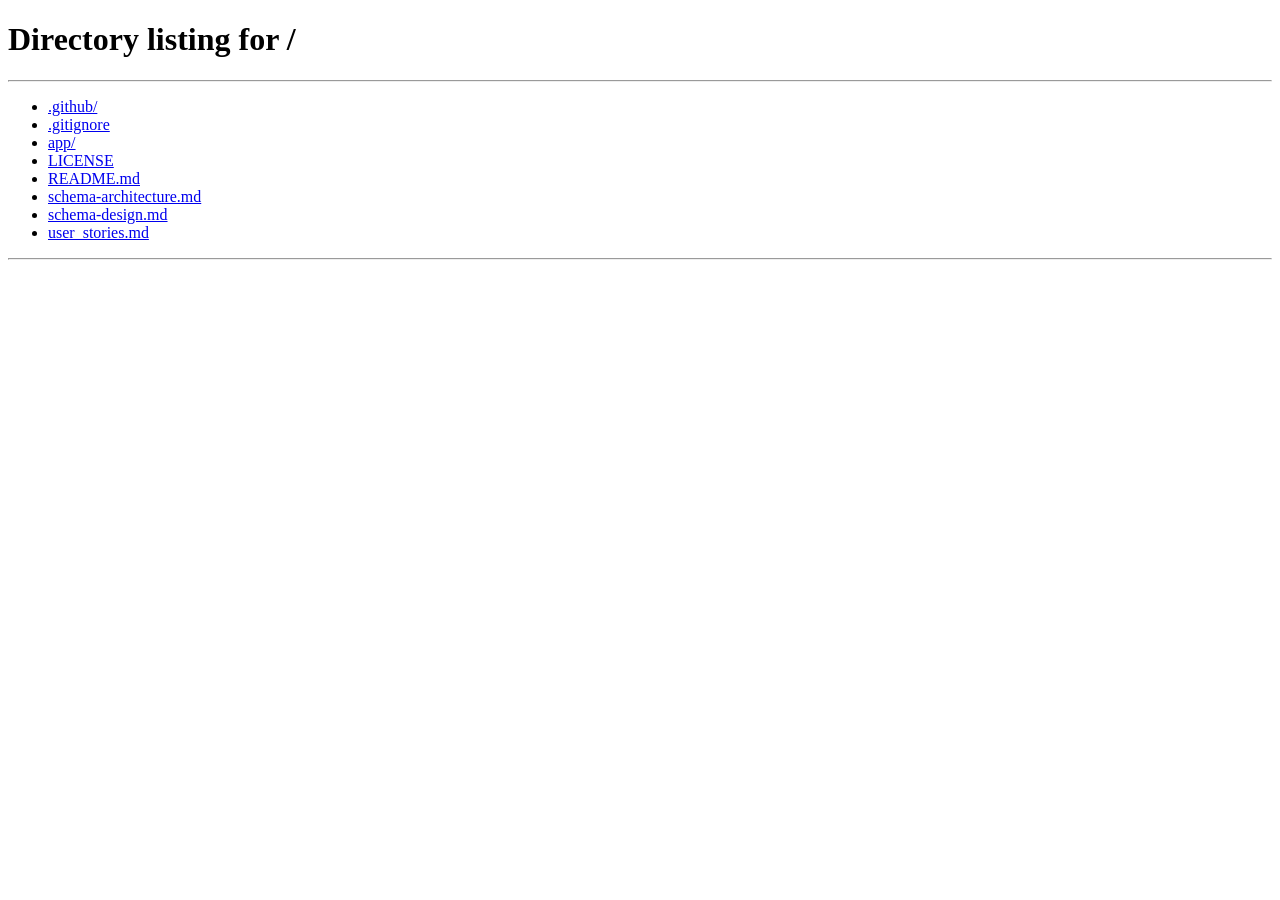
<file: app/src/main/resources/static/pages/addPrescription.html>
<!-- addPrescription.html -->
<!DOCTYPE html>
<html lang="en">

<head>
    <meta charset="UTF-8">
    <link rel="icon" type="image/svg+xml" href="../assets/images/logo/logo.png" />
    <title>DoctorDashboard</title>
    <link rel="stylesheet" href="../assets/css/adminDashboard.css">
    <link rel="stylesheet" href="../assets/css/doctorDashboard.css">
    <link rel="stylesheet" href="../assets/css/addPrescription.css">
    <link rel="stylesheet" href="../assets/css/style.css">
    <script src="../js/render.js" defer></script>
    <script src="../js/util.js" defer></script>
    <script src="../js/components/header.js" defer></script>
    <script src="../js/components/footer.js" defer></script>
    <script type="module" src = "../js/addPrescription.js"></script>

</head>

<body onload="renderContent()">
    <div class="container">
        <div class="wrapper">
            <div id="header"></div>
            <div class="main-content">
                <div class="form-container">
                    <h2 id="heading">Add <span>Prescription</span></h2>
                    <form>
                        <label for="patientName">Patient Name</label>
                        <input type="text" id="patientName" disabled>

                        <label for="medicines">Medicine Names</label>
                        <input type="text" id="medicines" placeholder="e.g. Paracetamol, Vitamin C" required>

                        <label for="dosage">Dosage Instructions</label>
                        <textarea id="dosage" rows="3"
                            placeholder="e.g - Paracetamol"></textarea>

                        <label for="notes">Additional Notes</label>
                        <textarea id="notes" rows="3"
                            placeholder="Any precautions or observations (optional)"></textarea>

                        <button type="submit" class="btn-primary" id="savePrescription">Add Prescription</button>
                        <button type="button" onclick="selectRole('doctor')" class="btn-secondary">Cancel</button>
                    </form>
                </div>
            </div>
            <div id="footer"></div>
        </div>
    </div>
</body>
</html>
</file>
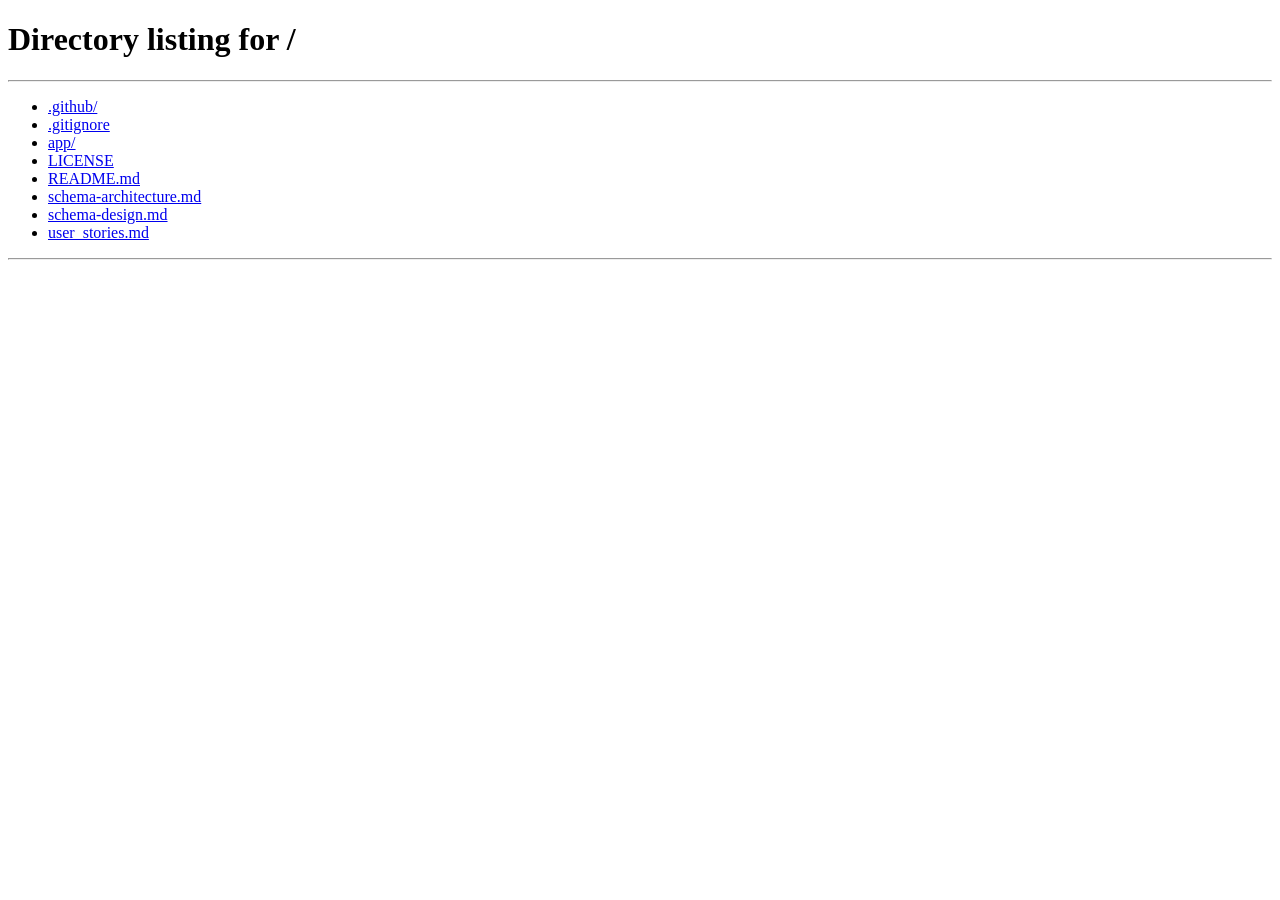
<file: app/src/main/resources/static/pages/patientAppointments.html>
<!-- patientAppointment.html -->
<!DOCTYPE html>
<html lang="en">

<head>
  <meta charset="UTF-8">
  <link rel="icon" type="image/svg+xml" href="../assets/images/logo/logo.png" />
  <title>Patient Appointments</title>
  <link rel="stylesheet" href="../assets/css/adminDashboard.css">
  <link rel="stylesheet" href="../assets/css/doctorDashboard.css">
  <link rel="stylesheet" href="../assets/css/style.css">
  <script src="../js/render.js" defer></script>
  <script src="../js/util.js" defer></script>
  <script src="../js/components/header.js" defer></script>
  <script src="../js/components/footer.js" defer></script>
  <script type="module" src="../js/patientAppointment.js" defer></script>
</head>

<body onload="renderContent()">
  <div class="container">
    <div class="wrapper">
      <div id="header"></div>
      <div class="main-content">
        <h2>Patient <span>Appointment</span></h2>
        <input type="text" id="searchBar" class="searchBar" placeholder="Search Bar for custom output" />
                <div class="filter-wrapper">
                    <select class="filter-select" id="appointmentFilter">
                        <option value="allAppointments">All Appointments</option>
                        <option value="future">Upcoming Appointments</option>
                        <option value="past">Past Appointments</option>
                    </select>
                </div>
        <table id="patientTable">
          <thead class="table-header">
            <tr>
              <th>Patient Name</th>
              <th>Doctor Name</th>
              <th>Date</th>
              <th>Time</th>
              <th>Actions</th>
            </tr>
          </thead>
          <tbody id="patientTableBody">
            <!-- rows will be inserted here dynamically -->
          </tbody>
        </table>
      </div>
      <div id="footer"></div>
    </div>
  </div>
</body>
</html>
</file>
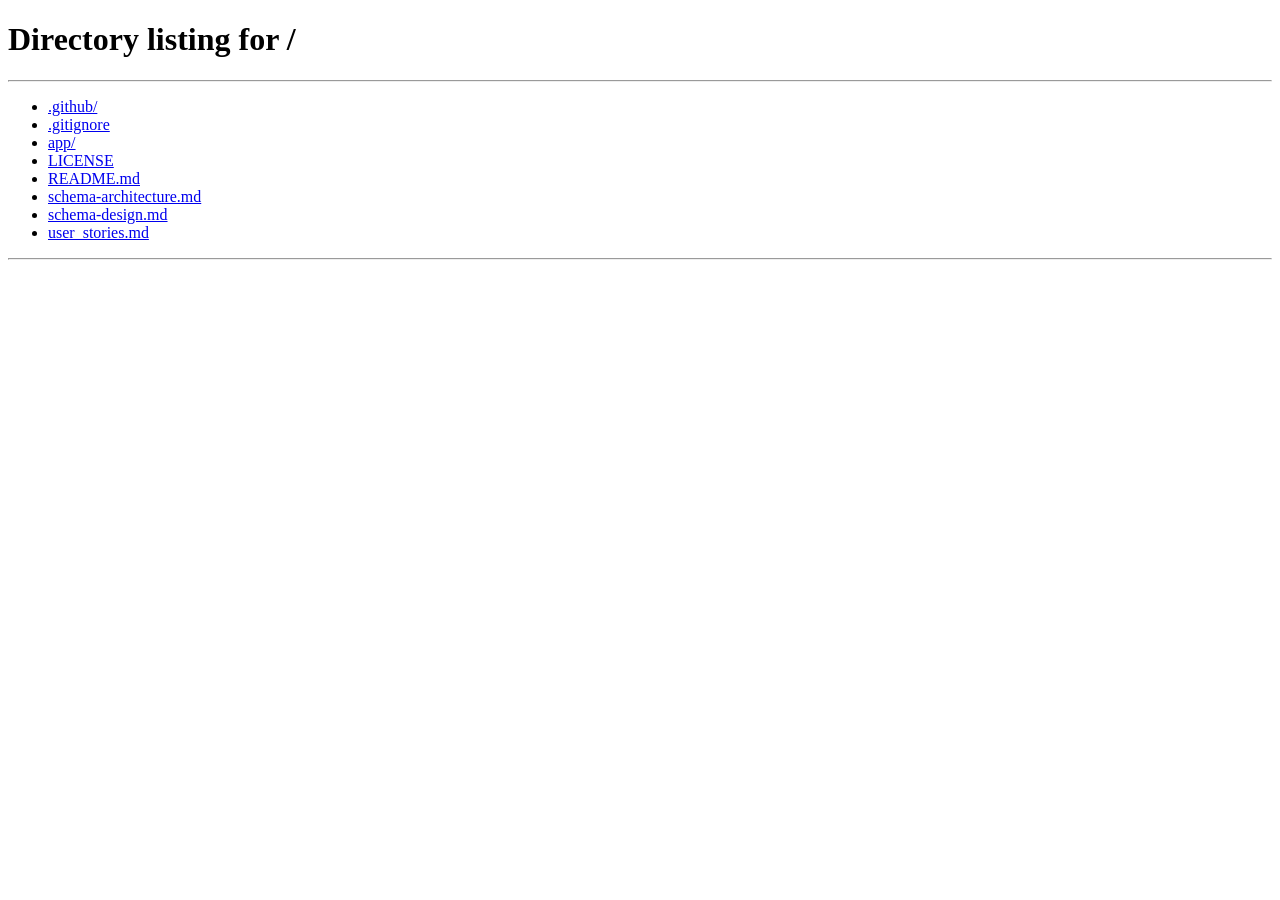
<file: app/src/main/resources/static/pages/patientRecord.html>
<!-- patientRecord.html -->
<!-- for doctor to see patient details -->
<!DOCTYPE html>
<html lang="en">
<head>
    <meta charset="UTF-8">
    <link rel="icon" type="image/svg+xml" href="../assets/images/logo/logo.png" />
    <title>DoctorDashboard</title>
    <link rel = "stylesheet" href = "../assets/css/adminDashboard.css">
    <link rel = "stylesheet" href = "../assets/css/doctorDashboard.css">
    <link rel = "stylesheet" href = "../assets/css/style.css">
    <script src = "../js/render.js" defer></script>
    <script src = "../js/util.js" defer></script>
    <script src = "../js/components/header.js" defer></script>
    <script src = "../js/components/footer.js" defer></script>
    <script type = "module" src = "../js/components/patientRecordRow.js" defer></script>
    <script type = "module" src = "../js/patientRecordServices.js" defer></script>
</head>
<body onload="renderContent()">
    <div class="container">
        <div class="wrapper">
            <div id="header"></div>
            <div class="main-content">
                <h2>Patient <span>Record</span></h2>
                <table id="patientTable">
                  <thead class="table-header">
                    <tr>
                      <th>Date</th>
                      <th>Appointment ID</th>
                      <th>Patient ID</th>
                      <th>Prescription</th>
                    </tr>
                  </thead>
                  <tbody id="patientTableBody"></tbody>
                </table>
              </div>
            <div id="footer"></div>
        </div>
    </div>
</body>
</html>
</file>
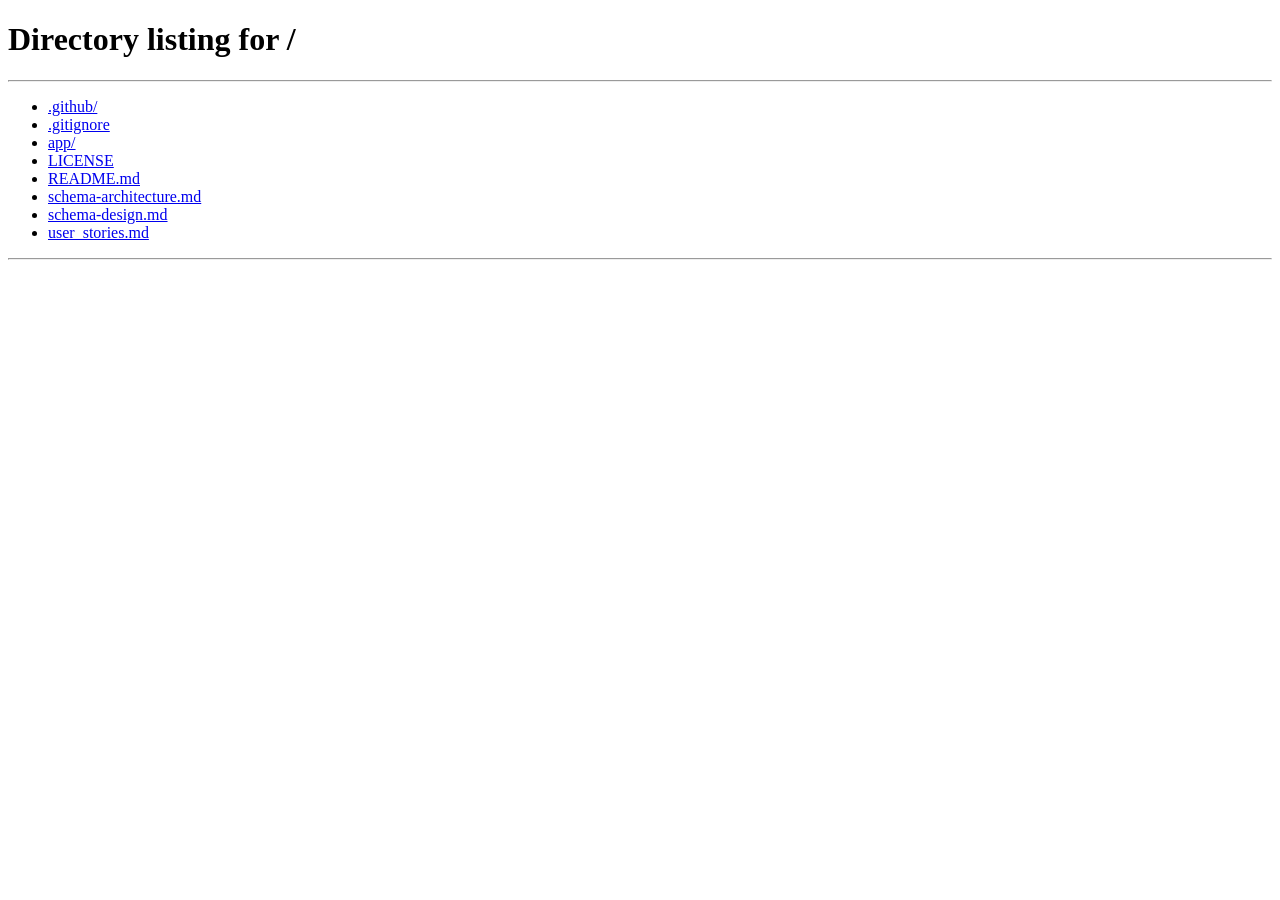
<file: app/src/main/resources/static/pages/updateAppointment.html>
<!-- updateAppointment.html -->

<!DOCTYPE html>
<html lang="en">

<head>
    <meta charset="UTF-8">
    <link rel="icon" type="image/svg+xml" href="../assets/images/logo/logo.png" />
    <title>DoctorDashboard</title>
    <link rel="stylesheet" href="../assets/css/adminDashboard.css">
    <link rel="stylesheet" href="../assets/css/doctorDashboard.css">
    <link rel="stylesheet" href="../assets/css/updateAppointment.css">
    <link rel="stylesheet" href="../assets/css/style.css">
    <script src="../js/render.js" defer></script>
    <script src="../js/util.js" defer></script>
    <script src="../js/components/header.js" defer></script>
    <script src="../js/components/footer.js" defer></script>
    <script type="module" src="../js/updateAppointment.js" defer></script>
</head>

<body onload="renderContent()">
    <div class="container">
        <div class="wrapper">
            <div id="header"></div>
            <div class="main-content">
                <div class="form-container">
                    <h2>Update <span>Appointment</span></h2>
                    <form id="updateAppointmentForm">
                        <label for="patientName">Patient Name</label>
                        <input type="text" id="patientName" disabled>

                        <label for="doctorName">Doctor Name</label>
                        <input type="text" id="doctorName" disabled>

                        <label for="appointmentDate">Date</label>
                        <input type="date" id="appointmentDate" required>

                        <label for="appointmentTime">Time</label>
                        <select id="appointmentTime" required>
                        </select>

                        <button type="submit" class="btn-primary" id="updateAppointment">Update Appointment</button>
                        <button type="button" onclick="window.location.href='/pages/patientAppointments.html'"
                            class="btn-secondary">Cancel</button>
                    </form>
                </div>
            </div>
            <div id="footer"></div>
        </div>
    </div>

</body>

</html>
</file>
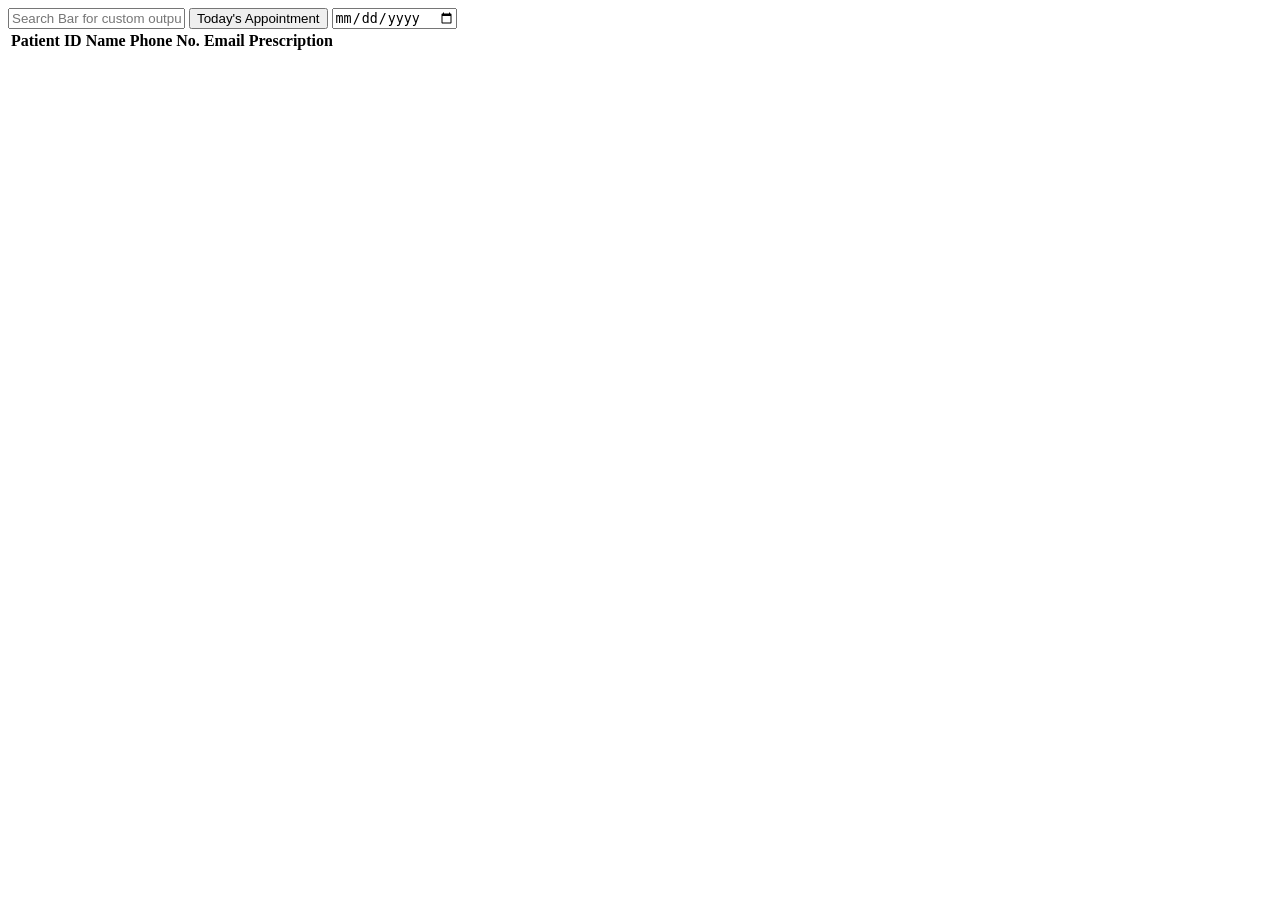
<file: app/src/main/resources/templates/doctor/doctorDashboard.html>
<!-- doctorDashboard.html -->
<!DOCTYPE html>
<html xmlns:th="http://www.thymeleaf.org">
<head>
    <meta charset="UTF-8">
    <title>Doctor Dashboard</title>
    <link rel="icon" type="image/png" th:href="@{/assets/images/logo/logo.png}" />
    <link rel="stylesheet" th:href="@{/assets/css/adminDashboard.css}">
    <link rel="stylesheet" th:href="@{/assets/css/doctorDashboard.css}">
    <link rel="stylesheet" th:href="@{/assets/css/style.css}">
    <script th:src="@{/js/render.js}" defer></script>
    <script th:src="@{/js/util.js}" defer></script>
    <script th:src="@{/js/components/header.js}" defer></script>
    <script th:src="@{/js/components/footer.js}" defer></script>
    <script th:src="@{/js/doctorDashboard.js}" defer></script>
</head>
<body onload="renderContent()">
<div class="container">
    <div class="wrapper">
        <div id="header">

        </div>
        <div class="main-content">

        </div>
        <input type="text" id="searchBar" class="searchBar" placeholder="Search Bar for custom output" />
        <button type="button" name="#todayButton">Today's Appointment</button>
        <label>
            <input type="date" name="#datePicker"/>
        </label>
        <table>
            <tr>
                <th>Patient ID</th><th>Name</th><th>Phone No.</th><th>Email</th><th>Prescription</th>
            </tr>
            <tr>
                <tbody id="patientTableBody"></tbody>
            </tr>
        </table>
        <div id="footer"></div>
    </div>
</div>
</body>
</html>


<!-- 
Step-by-Step Explanation of `doctorDashboard.html`
This file defines the Doctor Dashboard interface, allowing doctors to view and manage their patient appointments, search records, and access patient prescriptions.

1. Label the File

   * Add a comment at the top to identify the file as `doctorDashboard.html`.

2. Declare the Document Type

   * Use `<!DOCTYPE html>` to define the document as an HTML5 file for consistent behavior across modern browsers.

3. Begin the HTML Document with Thymeleaf Namespace

   * The `<html>` tag includes `xmlns:th="http://www.thymeleaf.org"` to enable Thymeleaf-specific attributes used in Spring Boot applications.

4. Head Section – Metadata and Assets

   * Start the `<head>` section to include essential meta information, styles, and scripts.

5. Set Character Encoding

   * Use `<meta charset="UTF-8">` to support all text characters and prevent encoding issues.

6. Set the Favicon

   * Add a favicon using Thymeleaf pathing: 
     `<link rel="icon" type="image/png" th:href="@{/assets/images/logo/logo.png}" />`

7. Set the Page Title

   * Title the page `"Doctor Dashboard"` to show it in the browser tab.

8. Link CSS Stylesheets

   * Include necessary CSS files:
     - `adminDashboard.css` (for shared layout styles with admin interface)
     - `doctorDashboard.css` (for doctor-specific styles)
     - `style.css` (for general UI components)

9. Link JavaScript Files (with `defer`)

   * Load scripts using Thymeleaf's `th:src` and `defer` attribute to prevent blocking rendering:
     - `render.js` – Handles common rendering logic.
     - `util.js` – Provides utility functions.
     - `header.js` and `footer.js` – Dynamically inject header/footer.
     - `doctorDashboard.js` – Contains dashboard logic for doctor functionality, loaded as a module.

10. Close the Head and Begin the Body

    * Begin the visible part of the webpage using `<body onload="renderContent()">`, which calls a JavaScript function after loading.

11. Create the Main Container

    * Use `<div class="container">` to wrap all content and structure the page.

12. Add a Wrapper for Page Content

    * Nest elements inside a `wrapper` div for structured layout control.

13. Insert a Header Placeholder

    * Add `<div id="header"></div>` where the dynamic header will be injected.

14. Define the Main Content Area

    * Use `<div class="main-content">` for the central section of the dashboard.

15. Add a Search Bar

    * Include an input field with `id="searchBar"` for doctors to search patients or data:
      ```html
      <input type="text" id="searchBar" class="searchBar" placeholder="Search Bar for custom output" />
      ```

16. Add Filter Controls

    * Include a filter section:
      - A button (`#todayButton`) to view today's appointments.
      - A date picker (`#datePicker`) to select specific dates.

17. Add a Patient Table

    * Display a table to list patient data:
      - Headers: Patient ID, Name, Phone No., Email, and Prescription.
      - Body: `<tbody id="patientTableBody"></tbody>` for dynamic content insertion.

18. Insert a Footer Placeholder

    * Use `<div id="footer"></div>` to load a common footer via JavaScript.

19. Close the Wrapper and Container

    * Close `wrapper` and `container` divs to maintain structural integrity.

20. End the Body and HTML

    * Properly close the `<body>` and `<html>` tags to complete the document.
 -->
</file>
<file: app/src/main/resources/static/assets/css/adminDashboard.css>
/*this is the style sheet for the adminDashboard. */

* { margin: 0; padding: 0; box-sizing: border-box; }

html, body { height: 100%; font-family: Arial, sans-serif; }

.wrapper {
    display: flex;
    flex-direction: column;
    min-height: 100vh;
}

h2 {
    font-size: 32px;
    font-weight: bold;
    margin-bottom: 50px;
    color: #003e3e;
}

.main-content {
    display: flex;
    flex-direction: column;
    flex-grow: 1;
    padding: 40px;
    text-align: center;
    background-image: url("../images/logo/logo.png");
    background-size: cover;
    background-position: center;
    background-repeat: no-repeat;
    background-attachment: fixed;
}

button {
    background-color: #A62B1F;
    color: white;
    border: none;
    border-radius: 12px;
    padding: 10px 20px;
    cursor: pointer;
    margin-top: 20px;
    width: 200px;
    font-size: 16px;
}

button:hover {
    background-color: #A62B1F;
}

.adminBtn {
    background-color: #f4f4f4;
    color: #333333;
    font-weight: bold;
    width: 110px;
    padding: 10px 0;
    border: none;
    cursor: pointer;
}

.adminBtn:hover {
    background-color: #A62B1F;
}

/* 
Global Reset (`*`)

* Purpose: Ensure consistent layout across all browsers.
* Properties:

  * `margin: 0` — removes default outer spacing from all elements.
  * `padding: 0` — removes default inner spacing.
  * `box-sizing: border-box` — ensures padding and borders are included within the total width/height of elements.

Base HTML & Body (`html, body`)

* Purpose: Establish a full-height layout and apply a standard font across the page.
* Properties:

  * `height: 100%` — allows containers to stretch to the full viewport height.
  * `font-family: Arial, sans-serif` — applies a clean, readable sans-serif font.

Main Layout Wrapper (`.wrapper`)

* Purpose: Create a flexible, vertical layout that fills the entire screen.
* Properties:

  * `display: flex` — enables flexbox for layout control.
  * `flex-direction: column` — stacks children vertically.
  * `min-height: 100vh` — ensures the wrapper always covers full screen height.

Section Heading (`h2`)

* Purpose: Style the headings prominently for section separation.
* Properties:

  * `font-size: 32px` — makes the heading large and noticeable.
  * `font-weight: bold` — emphasizes text.
  * `margin-bottom: 50px` — creates space below the heading.
  * `color: #003e3e` — uses a strong teal for visual anchoring.

Main Content Section (`.main-content`)

* Purpose: Layout the main content with padding and a background image.
* Properties:

  * `flex-grow: 1` — lets the content fill the available vertical space.
  * `padding: 40px` — adds internal spacing around content.
  * `display: flex` and `flex-direction: column` — organizes content in a vertical stack.
  * `text-align: center` — centers the text.
  * `background-image: url("index.png")` — sets a full-screen dashboard background.
  * `background-size: cover` — ensures the image covers the whole section.
  * `background-position: center` — centers the image.
  * `background-repeat: no-repeat` — avoids tiling the image.
  * `background-attachment: fixed` — fixes the image while scrolling.

Primary Button (`button`)

* Purpose: Design prominent, interactive buttons for main actions.

* Properties:

  * `background-color: #A62B1F` — sets a bold red color.
  * `color: white` — makes text stand out.
  * `border: none` — removes any outline/border.
  * `border-radius: 12px` — creates rounded corners.
  * `padding: 10px 20px` — gives space inside the button.
  * `margin-top: 20px` — adds spacing above the button.
  * `width: 200px` — ensures consistent button width.
  * `cursor: pointer` — shows a hand icon on hover.
  * `font-size: 16px` — makes the text readable.

* On Hover:

  * Retains the same red background to maintain branding.

Admin Button (`.adminBtn`)

* Purpose: Provide a secondary button style for admin-specific actions.

* Properties:

  * `background-color: #f4f4f4` — uses a light grey background.
  * `color: #333` — uses dark text for contrast.
  * `font-weight: bold` — emphasizes text.
  * `width: 110px` — smaller, compact width.
  * `padding: 10px 0` — vertical padding only.
  * `border: none` — clean look.
  * `cursor: pointer` — indicates it's clickable.

* On Hover**:

   Changes text color to `#A62B1F` for brand consistency while keeping the background same.


*/
</file>
<file: app/src/main/resources/static/assets/css/doctorDashboard.css>
/* This is the style sheet for the doctorDashboard.html */
* { margin: 0; padding: 0; box-sizing: border-box; }

html, body { height: 100%; font-family: Arial, sans-serif; }

.table-header {
    font-size: 24px;
    color: #015c5d;
    margin-bottom: 30px;
    margin-right: 0px;
}

table {
    border-collapse: collapse;
    font-family: sans-serif;
    width: 100%;
    margin-top: 20px;
}

thead {
    background: #33333310;
    color: #fff;
}

td th {
    padding: 12px 16px;
    text-align: center;
    border-bottom: 1px solid #ddd;
}

tr:nth-child(even) {
    background-color: #f9f9f959;
}

tr:nth-child(odd) {
    background-color: #ffffffc0;
}

tr:hover {
    background-color: #015c5d39;
}

.prescription-btn {
    width: 30px;
    height: 30px;
    cursor: pointer;
}
.prescription-btn:hover {scale: 1.1}
.prescription-btn:active {scale: 0.95}

.noPatientRecord {
    font-size: 16px;
    font-style: italic;
    color: gray;
}

.today-btn {
    margin-right: 10px;
    padding: 10px;
    background-color: #015c5d;
    /*
**Date Picker (`.date-picker`)**

* Add left margin (`10px`) and top margin (`13px`).
* Round corners with `8px` radius.
* Add padding (`10px`) and set fixed height (`30px`).
     */
}

.date-picker {
    margin-left: 10px;
    margin-top: 13px;
    corner: 8px;
    padding: 10px;
    height: 30px;
}

/* 
**Table Header (`.table-header`)**

* Set font size to `24px` for clear emphasis.
* Use a dark teal color (`#015c5d`) for consistency with the theme.
* Add `30px` bottom margin and remove right margin.

**Table Styling (`table`)**

* Make the table full width (`100%`).
* Collapse borders for clean lines.
* Use a `sans-serif` font.
* Add `20px` top margin for spacing.

**Table Head (`thead`)**

* Set a very light dark background (`#33333310`) for header row.
* Use white text color (`#fff`).

**Table Cells (`td, th`)**

* Apply padding of `12px 16px` for spacing.
* Center-align the text.
* Add a subtle bottom border (`1px solid #ddd`).

**Table Row Styling**

* Alternate row colors for better readability:

  * Even rows: semi-transparent light grey (`#f9f9f959`).
  * Odd rows: soft white background (`#ffffffc0`).
* On hover: highlight row with a light teal overlay (`#015c5d39`).

**Prescription Button (`.prescription-btn`)**

* Set size to `30px x 30px`.
* Make it interactive with a pointer cursor.
* Add transition effects for scale and brightness on hover.
* On hover:

  * Slightly enlarge (`scale(1.1)`)
  * Brighten appearance
* On click: slightly shrink (`scale(0.95)`).

**No Record Message (`.noPatientRecord`)**

* Use a `16px` italic grey font to indicate no data gently.

**Today Button (`.today-btn`)**

* Add right margin (`10px`).
* Add padding (`10px`).
* Set background color to teal green (`#015c5d`).

**Date Picker (`.date-picker`)**

* Add left margin (`10px`) and top margin (`13px`).
* Round corners with `8px` radius.
* Add padding (`10px`) and set fixed height (`30px`).

---

Let me know if you'd like a consolidated style guide for the entire HospitalCRM frontend.
 */
</file>
<file: app/src/main/resources/static/assets/css/addPrescription.css>
/* This is the stylesheet for the addPrescription.html */

.form-container {
    width: 100%; 
    max-width: 600px;
    background: #ffffffc8;
    margin: 50px auto;
    padding: 30px;
    border-radius: 15px;
    box-shadow: 0 4px 12px rgba(0, 0, 0, 0.1);
    animation: fadeIn 0.5s ease-in-out;
  }

  .container h2 {
    text-align: center;
    color: #222;
    font-size: 28px;
    margin-bottom: 25px;
  }

  .container h2 span {
    color: #A62B1F;
  }

  label {
    display: block;
    margin-bottom: 6px;
    font-weight: 500;
    color: #333;
    text-align: left;
    font-size: 13px;
  }

  input, textarea {
    width: 100%;
    padding: 12px;
    resize: vertical;
    margin-bottom: 20px;
    border: 1px solid #cccccc6e;
    border-radius: 8px;
    font-size: 15px;
    outline: none;
    transition: 0.3s;
    font-family: "Verdana";
  }

  input:focus, textarea:focus {
    border-color: #015c5d;
    box-shadow: 0 0 4px #a7f3d0;
    filter: brightness(1.5);
  }

  #patientName{
    background-color: #bdbcbc80;
  }
  .btn-primary {
    background-color: #047857;
    color: #fff;
    padding: 14px;
    width: 100%;
    border: none;
    border-radius: 8px;
    font-size: 16px;
    cursor: pointer;
    transition: 0.3s;
  }

  .btn-primary:hover {
    background-color: #065f46;
  }

  .btn-secondary {
    background-color: transparent;
    color: #333;
    border: 1px solid #ccc;
    padding: 12px;
    width: 100%;
    border-radius: 8px;
    font-size: 15px;
    margin-top: 12px;
    cursor: pointer;
  }

  .btn-secondary:hover{
    color: #fff;
  }

  @keyframes fadeIn {
    from { opacity: 0; transform: translateY(30px); }
    to   { opacity: 1; transform: translateY(0); }
  }
</file>
<file: app/src/main/resources/static/assets/css/style.css>
/* This is the style sheet for global change across the files. */

/* style.css */
.header {
    display: flex;
    justify-content: space-between;
    align-items: center;
    background-color: #f4f4f4;
    color: #333;
    padding: 10px 20px;
    border-bottom: 2px solid #ccc;
    flex-wrap: wrap;
    min-height: 60px;
  }
  
  /* Logo section with image + title */
  .logo-link{
    display: flex;
    align-items: center;
    gap: 10px;
    
  }
  
  .logo-img {
    height: 40px;
    width: auto;
    max-width: 100%;
    object-fit: contain;
  }
  
  /* Logo text / slogan */
  .logo-title {
    font-size: 20px;
    font-weight: bold;
    color: #333;
  }
  
  /* Nav links styling */
  nav a {
    margin-left: 20px;
    margin-right: 20px;
    text-decoration: none;
    color: #333;
    font-weight: bold;
  }
  
  nav a:hover {
    color: #003e3e;
  }
  

  /* Responsive behavior */
  @media (max-width: 600px) {
    .header {
      flex-direction: column;
      align-items: flex-start;
    }
  
    nav {
      margin-top: 10px;
    }
  
    nav a {
      margin-left: 0;
      margin-right: 10px;
    }
  
    .logo-img {
      height: 30px;
    }
  
    .logo-title {
      font-size: 18px;
    }
  }

  .doctorHeader{
    margin-right: 30px
  }
  .doctorHeader:hover{
    color:#A62B1F;
  }
/* Footer Section */
.footer {
    background-color: #f4f4f4;
    color: #fff;
    padding: 40px 20px;
    border-top: 2px solid #f4f4f4;
    
  }
  
  .footer-container {
    display: flex;
    flex-wrap: wrap;
    justify-content: space-between;
    gap: 30px;
    max-width: 1200px;
    margin: 0 auto;
  }
  
  .footer-logo {
    flex: 1 1 250px;
    display: flex;
    flex-direction: column;
    align-items: flex-start;
    gap: 15px;
  }
  
  .footer-logo img {
    height: 50px;
    width: auto;
  }
  
  .footer-logo p {
    font-size: 14px;
    color: #0a0a23;
  }
  
  .footer-links {
    display: flex;
    flex: 2 1 500px;
    justify-content: space-between;
    flex-wrap: wrap;
    gap: 20px;
  }
  
  .footer-column {
    display: flex;
    flex-direction: column;
    gap: 10px;
  }
  
  .footer-column h4 {
    font-size: 16px;
    font-weight: bold;
    margin-bottom: 8px;
    color: #0a0a23;
  }
  
  .footer-column a {
    text-decoration: none;
    color: #0a0a23;
    font-size: 14px;
  }
  
  .footer-column a:hover {
    color: #003e3e;
    transition: color 0.3s ease;
  }
  
  /* Mobile Responsiveness */
  @media (max-width: 768px) {
    .footer-container {
      flex-direction: column;
      align-items: flex-start;
    }
  
    .footer-links {
      flex-direction: column;
      gap: 20px;
    }
  }
  

  .modal {
    display: none;
    position: fixed;
    z-index: 999;
    padding-top: 60px;
    left: 0;
    top: 0;
    width: 100%;
    height: 100%;
    background-color: rgba(0,0,0,0.6);
  }
  
  .modal-content {
    background-color: white;
    margin: auto;
    padding: 30px;
    border-radius: 10px;
    width: 400px;
    position: relative;
  }
  
  .modal-content h2{
    font-size: 32px;
  }

  .close {
    color: #aaa;
    position: absolute;
    right: 20px;
    top: 15px;
    font-size: 28px;
    font-weight: bold;
    cursor: pointer;
  }
  
  .close:hover {
    color: black;
  }



  .dashboard-btn{
    width: 100%;
  }

  .input-field {
    padding: 10px;
    border: 1px solid #ccc;
    font-size: 16px;
    margin-top: 10px;
    margin-bottom: 20px;
    width: 100%;
    appearance: none; /* Remove default OS styles */
    background-color: #fff;
    color: #333;
    cursor: pointer;
    border-radius: 8px;
  }
  
  .input-field:hover {
    border-color: #015c5d;
    background-color: #f0fdfd;
  }
  
  .input-field:focus {
    outline: none;
    border-color: #015c5d;
    box-shadow: 0 0 5px rgba(1, 92, 93, 0.5);
    filter: brightness(1.2);
  }
  
  .select-dropdown option {
    font-size: 16px;
    padding: 10px;
  }
  

  #content {
    display: grid;
    grid-template-columns: repeat(auto-fit, minmax(315px, 1fr));
    gap: 40px;
    padding: 20px;
  }

  .doctor-card {
    display: flex;
    flex-direction: column;
    justify-content: space-between;
    border: 1px solid #ddd;
    border-radius: 10px;
    width:auto;
    overflow: hidden;
    background-color: #fff;
    box-shadow: 0 4px 6px rgba(0,0,0,0.1);
    transition: transform 0.2s ease;
  }
  
  .doctor-card:hover {
    transform: scale(1.02);
  }
  
  .doctor-info {
    padding: 12px;
    flex-grow: 1;
  }
  
  .doctor-info h3 {
    margin-top: 30px;
    font-size: 24px;
    color: #015c5d;
  }
  
  .doctor-info p {
    margin: 20px 0px;
    font-size: 14px;
    color: #555;
  }
  
  .card-actions {
    background-color: #e28282;
    padding: 10px;
    text-align: center;
  }

  .card-actions:hover {
    background-color: #d26969;
  }
  
  .card-actions button {
    background: transparent;
    border: none;
    color: #fff;
    font-weight: bold;
    cursor: pointer;
  }
  
  .card-actions button:hover {
    color: #fff;
    border-color: #015c5d;
  }
  
  #roleSelector {
    width:auto;
    border-radius: 10px;
  }
  
  span {
    color : #A62B1F;
  }

  .searchBar{
    height: 30px;
    padding:20px;
    font-size: 16px;
    margin-bottom: 30px;
    border: 0.2px solid grey;
}

  .searchBar:focus{
    outline: none;
    border-color: #015c5d;
    box-shadow: 0 0 5px rgba(1, 92, 93, 0.697);
}

.filter-wrapper {
  width: 350px;
  display: flex;
  flex-direction: row;
  
}

.filter-select {
  margin-right: 8px;
  width: 100%;
  padding: 8px 12px;
  border: 1px solid #ccc;
  border-radius: 6px;
  background-color: #fff;
  color: #333;
  font-size: 14px;
  background-position: right 10px center;
  background-size: 16px 16px;
  cursor: pointer;
  transition: border-color 0.2s, box-shadow 0.2s;
}

.filter-select:focus {
  border-color: #015c5d;
  box-shadow: 0 0 5px rgba(1, 92, 93, 0.697);
  outline: none;
}

.availabilityLabel{
  margin-bottom: 8px;
}

.availability-container {
  margin-bottom: 1rem;
  
}

.checkbox-group {
  display: flex;
  flex-direction: column;
  gap: 1rem;
  margin-top: 1rem;
}

.checkbox-group label {
  font-weight: 500;
  cursor: pointer;
}

.checkbox-group input[type="checkbox"] {
  margin-right: 0.5rem;
  accent-color: #015c5db8; 
}
</file>
<file: app/src/main/resources/static/assets/css/updateAppointment.css>
/* This is the style sheet for the updateAppointment.html */
.form-container {
    max-width: 600px;
    background: #ffffffc8;
    margin: 10px auto;
    padding: 30px;
    border-radius: 15px;
    box-shadow: 0 4px 12px rgba(0, 0, 0, 0.1);
    animation: fadeIn 0.5s ease-in-out;
  }

  .container h2 {
    text-align: center;
    color: #222;
    font-size: 28px;
    margin-bottom: 25px;
  }

  .container h2 span {
    color: #A62B1F;
  }

  label {
    display: block;
    margin-bottom: 6px;
    font-weight: 500;
    color: #333;
    text-align: left;
    font-size: 13px;
  }

  input, textarea ,select {
    width: 100%;
    padding: 12px;
    resize: vertical;
    margin-bottom: 20px;
    border: 1px solid #cccccc6e;
    border-radius: 8px;
    font-size: 15px;
    outline: none;
    transition: 0.3s;
    font-family: "Verdana";
  }

  input:focus, textarea:focus {
    border-color: #015c5d;
    box-shadow: 0 0 4px #a7f3d0;
    filter: brightness(1.5);
  }

  #patientName{
    background-color: #bdbcbc80;
  }
  .btn-primary {
    background-color: #047857;
    color: #fff;
    padding: 14px;
    width: 100%;
    border: none;
    border-radius: 8px;
    font-size: 16px;
    cursor: pointer;
    transition: 0.3s;
  }

  .btn-primary:hover {
    background-color: #065f46;
  }

  .btn-secondary {
    background-color: transparent;
    color: #333;
    border: 1px solid #ccc;
    padding: 12px;
    width: 100%;
    border-radius: 8px;
    font-size: 15px;
    margin-top: 12px;
    cursor: pointer;
  }

  .btn-secondary:hover{
    color: #fff;
  }

  @keyframes fadeIn {
    from { opacity: 0; transform: translateY(30px); }
    to   { opacity: 1; transform: translateY(0); }
  }
</file>
